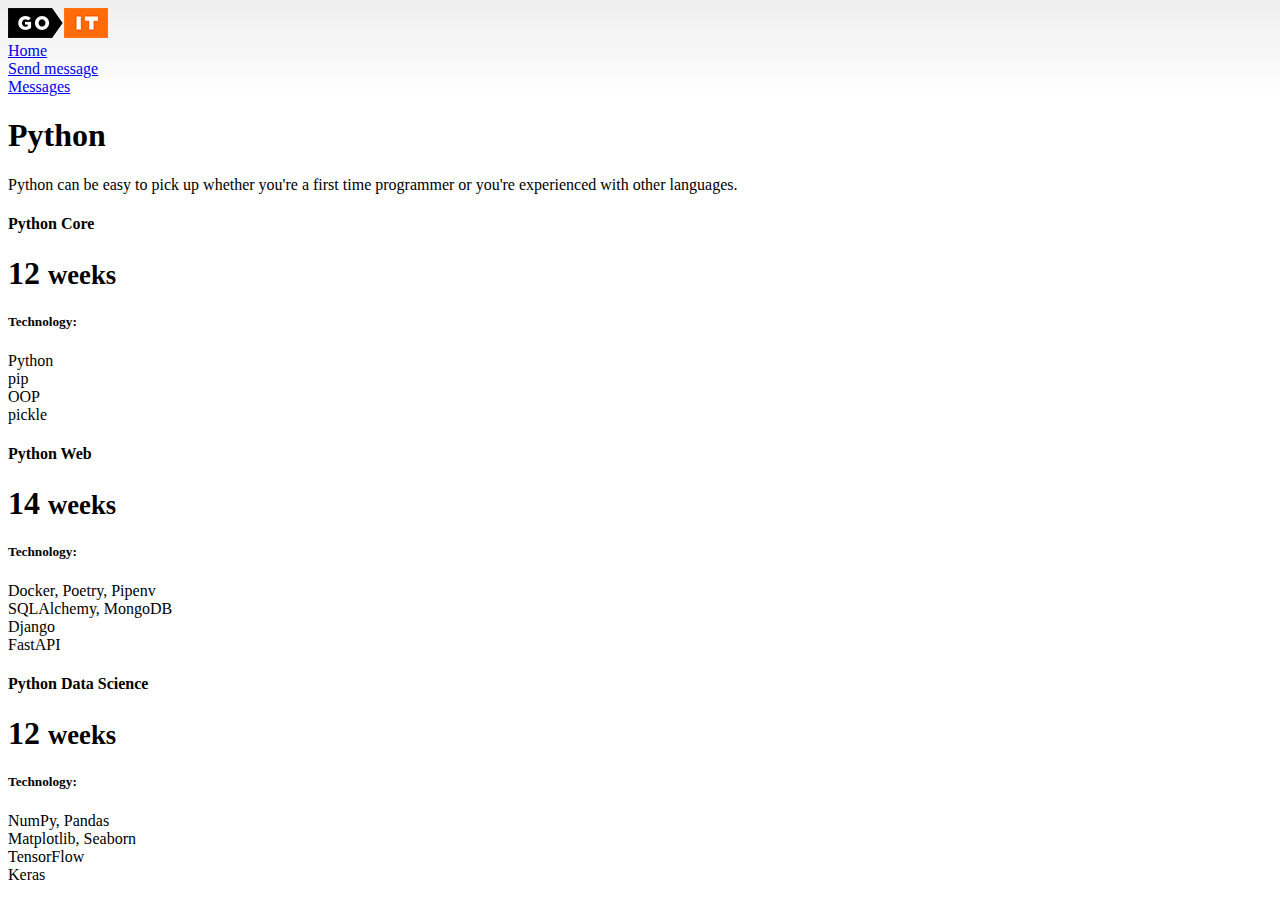
<file: index.html>
<!DOCTYPE html>
<html lang="en">

<head>
  <meta charset="UTF-8" />
  <meta http-equiv="X-UA-Compatible" content="IE=edge" />
  <meta name="viewport" content="width=device-width, initial-scale=1.0" />
  <title>HTTP Server | Homework 03</title>
  <link rel="icon" href="assets/favicon.png" type="image/png">
  <!-- CSS only -->
  <link href="https://cdn.jsdelivr.net/npm/bootstrap@5.2.2/dist/css/bootstrap.min.css" rel="stylesheet"
    integrity="sha384-Zenh87qX5JnK2Jl0vWa8Ck2rdkQ2Bzep5IDxbcnCeuOxjzrPF/et3URy9Bv1WTRi" crossorigin="anonymous" />
  <link rel="stylesheet" href="assets/style.css" />
</head>

<body>
  <header>
    <nav class="navbar navbar-expand navbar-dark bg-dark" aria-label="Second navbar example">
      <div class="container-fluid">
        <a class="navbar-brand" href="#">
          <img src="assets/logo.png" alt="logo" />
        </a>
        <div class="collapse navbar-collapse" id="navbarsExample02">
          <ul class="navbar-nav me-auto">
            <li class="nav-item">
              <a class="nav-link active" aria-current="page" href="#">Home</a>
            </li>
            <li class="nav-item">
              <a class="nav-link" href="/message">Send message</a>
            </li>
            <li class="nav-item">
              <a class="nav-link" href="/read">Messages</a>
            </li>
          </ul>
        </div>
      </div>
    </nav>

    <div class="p-3 pb-md-4 mx-auto text-center">
      <h1 class="display-4 fw-normal">Python</h1>
      <p class="fs-5 text-muted">
        Python can be easy to pick up whether you're a first time programmer
        or you're experienced with other languages.
      </p>
    </div>
  </header>
  <main class="container">
    <div class="row row-cols-1 row-cols-md-3 mb-3 text-center">
      <div class="col">
        <div class="card mb-4 rounded-3 shadow-sm">
          <div class="card-header py-3">
            <h4 class="my-0 fw-normal">Python Core</h4>
          </div>
          <div class="card-body">
            <h1 class="card-title pricing-card-title mb-3">
              12 <small class="text-muted fw-light">weeks</small>
            </h1>
            <h5>Technology:</h5>
            <ul class="list-unstyled mt-3 mb-4">
              <li>Python</li>
              <li>pip</li>
              <li>OOP</li>
              <li>pickle</li>
            </ul>
          </div>
        </div>
      </div>
      <div class="col">
        <div class="card mb-4 rounded-3 shadow-sm border-primary">
          <div class="card-header py-3 text-bg-primary border-primary">
            <h4 class="my-0 fw-normal">Python Web</h4>
          </div>
          <div class="card-body">
            <h1 class="card-title pricing-card-title mb-3">
              14 <small class="text-muted fw-light">weeks</small>
            </h1>
            <h5>Technology:</h5>
            <ul class="list-unstyled mt-3 mb-4">
              <li>Docker, Poetry, Pipenv</li>
              <li>SQLAlchemy, MongoDB</li>
              <li>Django</li>
              <li>FastAPI</li>
            </ul>
          </div>
        </div>
      </div>
      <div class="col">
        <div class="card mb-4 rounded-3 shadow-sm">
          <div class="card-header py-3">
            <h4 class="my-0 fw-normal">Python Data Science</h4>
          </div>
          <div class="card-body">
            <h1 class="card-title pricing-card-title mb-3">
              12 <small class="text-muted fw-light">weeks</small>
            </h1>
            <h5>Technology:</h5>
            <ul class="list-unstyled mt-3 mb-4">
              <li>NumPy, Pandas</li>
              <li>Matplotlib, Seaborn</li>
              <li>TensorFlow</li>
              <li>Keras</li>
            </ul>
          </div>
        </div>
      </div>
    </div>
  </main>
</body>

</html>
</file>
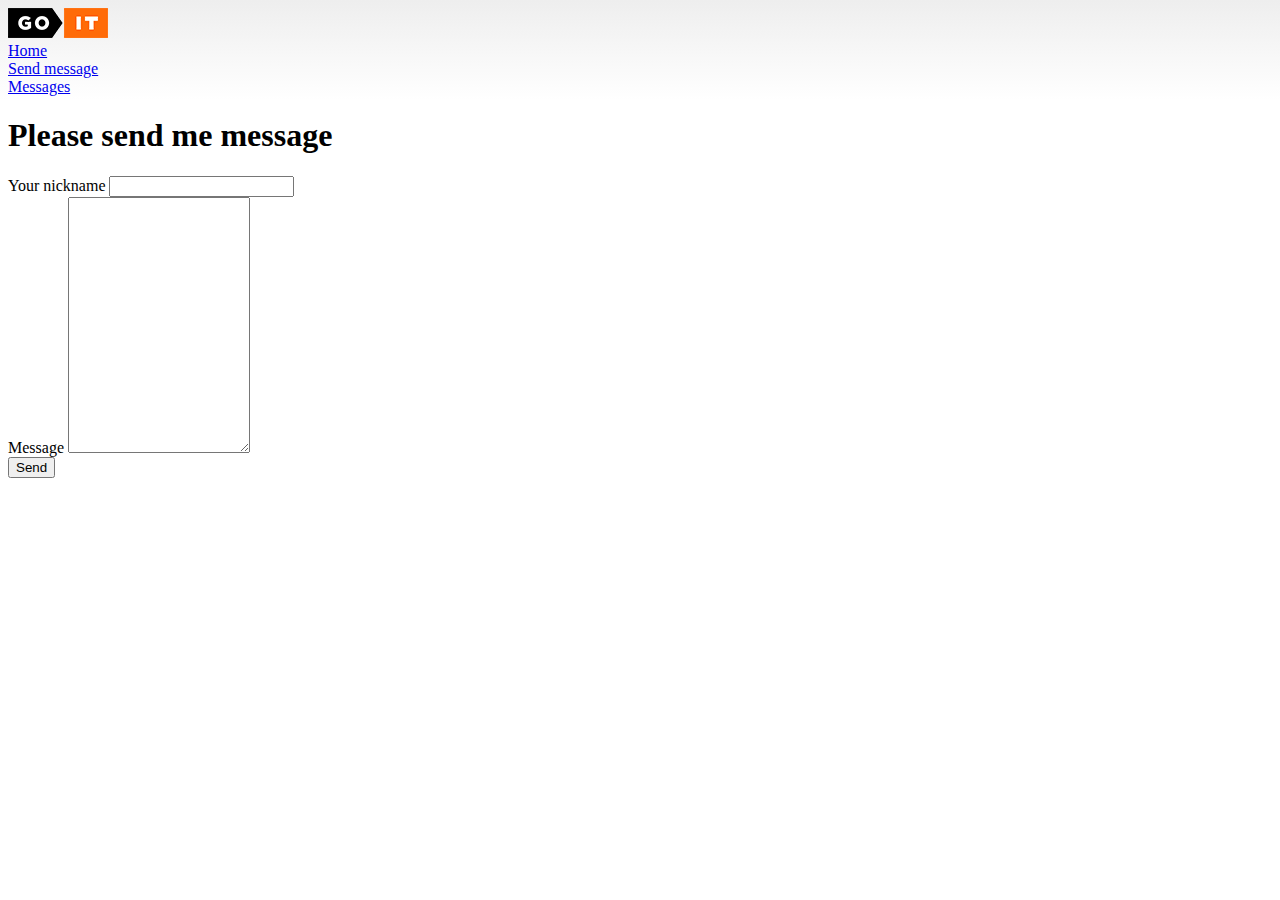
<file: message.html>
<!DOCTYPE html>
<html lang="en">

<head>
  <meta charset="UTF-8" />
  <meta http-equiv="X-UA-Compatible" content="IE=edge" />
  <meta name="viewport" content="width=device-width, initial-scale=1.0" />
  <title>HTTP Server | Homework 03</title>
  <link rel="icon" href="assets/favicon.png" type="image/png">
  <!-- CSS only -->
  <link href="https://cdn.jsdelivr.net/npm/bootstrap@5.2.2/dist/css/bootstrap.min.css" rel="stylesheet"
    integrity="sha384-Zenh87qX5JnK2Jl0vWa8Ck2rdkQ2Bzep5IDxbcnCeuOxjzrPF/et3URy9Bv1WTRi" crossorigin="anonymous" />
  <link rel="stylesheet" href="assets/style.css" />
</head>

<body>
  <header>
    <nav class="navbar navbar-expand navbar-dark bg-dark" aria-label="Second navbar example">
      <div class="container-fluid">
        <a class="navbar-brand" href="#">
          <img src="assets/logo.png" alt="logo" />
        </a>
        <div class="collapse navbar-collapse" id="navbarsExample02">
          <ul class="navbar-nav me-auto">
            <li class="nav-item">
              <a class="nav-link" href="/">Home</a>
            </li>
            <li class="nav-item">
              <a class="nav-link active" aria-current="page" href="#">Send message</a>
            </li>
            <li class="nav-item">
              <a class="nav-link" href="/read">Messages</a>
            </li>
          </ul>
        </div>
      </div>
    </nav>
  </header>
  <div class="container mt-3">
    <main class="form-signin w-50 m-auto">
      <form action="/message" method="POST">
        <h1 class="h3 mb-3 fw-normal">Please send me message</h1>

        <div class="row mb-3">
          <label for="floatingInput">Your nickname</label>
          <input type="text" class="form-control" id="floatingInput" name="username" />
        </div>

        <div class="row mb-3 h-100">
          <label for="floatingTextarea">Message</label>
          <textarea class="form-control" id="floatingTextarea" name="message"></textarea>
        </div>

        <button class="w-100 btn btn-lg btn-primary" type="submit">
          Send
        </button>
      </form>
    </main>
  </div>
</body>

</html>
</file>
<file: assets/style.css>
html {
  display: flex;
  flex-direction: column;
  height: 100%;
}

body {
  flex: 1;
  background-image: linear-gradient(180deg, #eee, #fff 100px, #fff);
}

ul {
  list-style-type: none;
  margin: 0;
  padding: 0;
}

.container {
  max-width: 960px;
}

textarea {
  height: 250px;
}

#messages-list {
  li {
    display: flex;
    flex-direction: column;
  }

  .card {
    flex-grow: 1;
  }
}
</file>
